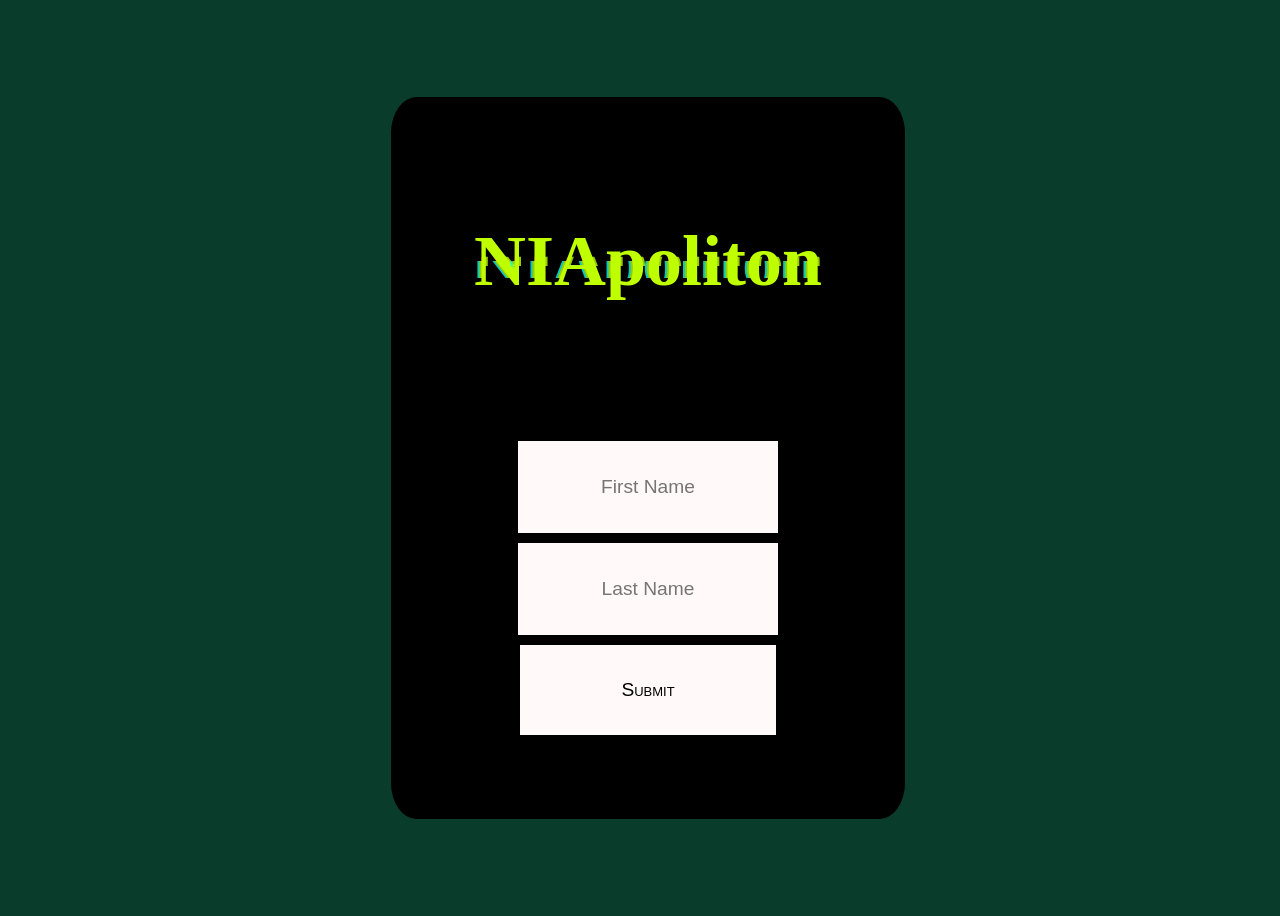
<file: index.html>
<!DOCTYPE html>
<html lang="en">
<head>
    <meta charset="UTF-8">
    <meta name="viewport" content="width=device-width, initial-scale=1.0">
    <title>Form for NIApoliton</title>
    <meta name="Author" content="NIApoliton">
    <meta name="description" content="Form for NIApoliton that will redirect the user to the main site of NIApoliton">
    <meta name="keywords" content="NIApoliton, form, redirect, main site">
    <meta http-equiv="refresh" content="150">

    <link rel="icon" type="image/png" href="favicon-NIApoliton.png">
    <link rel="stylesheet" href="z_Form_Niapoliton_CSS.css">

</head>
<body>




<div class="CON">


    

    <form action="../Demo_site/b_Niapoliton_Site.html" target="_blank" class="textbox">

                <!-- Beat A: Centered Brand Name -->
                <div id="beat-a"
                    class="absolute inset-0 flex flex-col items-center justify-center text-center opacity-0 transform translate-y-5 transition-transform duration-75 active">
                    <h1
                        class="text-9xl md:text-[8rem] lg:text-[10rem] font-bold leading-none tracking-tighter mb-8 font-['Outfit'] select-none">
                        <span class="glitch-text brand-neon flex flex-wrap justify-center" data-text="NIApoliton">
                            <span class="shatter-letter">NIApoliton</span>

                        </span>

                </div>
        
    

    <input id="fname" title="Enter the First name" placeholder="First Name" type="text">

    <label for="fname"></label>


    
    <input id="lname"  placeholder="Last Name"  title="Enter the Last name" type="text">

    <label for="lname"></label>


    <input id="submit" placeholder="Submit"  title="Press submit to view NIApoliton" type="submit">


</form>

</div>


    <script src="a_Form_Niapoliton.js"></script>


</body>
</html>
</file>
<file: z_Form_Niapoliton_CSS.css>
body {
    color: #ffffff;
    overflow-x: hidden;
    overflow-y: hidden;
    scroll-behavior: smooth;
    background-color: #093c2a;


    /* Start black for the hero canvas */
}




/* Crazy Glitch & Shatter Effects */

#beat-a {

    display: flex;
    justify-content: center;
    align-items: center;

    font-size: 4vh;

    margin-bottom: 10vh;
}

@keyframes glitch-skew {

    0%,
    100% {
        transform: skew(0deg);
    }

    20% {
        transform: skew(-5deg);
    }

    21% {
        transform: skew(5deg);
    }

    25% {
        transform: skew(0deg);
    }
}

@keyframes glitch-anim-1 {
    0% {
        clip-path: inset(80% 0 0 0);
    }

    5% {
        clip-path: inset(10% 0 60% 0);
    }

    10% {
        clip-path: inset(40% 0 43% 0);
    }

    15% {
        clip-path: inset(10% 0 54% 0);
    }

    20% {
        clip-path: inset(25% 0 25% 0);
    }

    25% {
        clip-path: inset(80% 0 10% 0);
    }

    30% {
        clip-path: inset(10% 0 10% 0);
    }

    100% {
        clip-path: inset(10% 0 10% 0);
    }
}

@keyframes letter-shatter {
    0% {
        opacity: 0;
        transform: translate(var(--tw-translateX), var(--tw-translateY)) rotate(var(--tw-rotate)) scale(2);
        filter: blur(10px);
    }

    100% {
        opacity: 1;
        transform: translate(0, 0) rotate(0) scale(1);
        filter: blur(0);
    }
}

@keyframes neon-pulse {

    0%,
    100% {
        text-shadow: 0 0 10px rgba(191, 255, 0, 0.5), 0 0 20px rgba(191, 255, 0, 0.3);
    }

    50% {
        text-shadow: 0 0 25px rgba(191, 255, 0, 0.8), 0 0 50px rgba(191, 255, 0, 0.6);
    }
}

.glitch-text {
    position: relative;
    display: inline-block;
    animation: glitch-skew 4s infinite linear alternate-reverse;
}

.glitch-text::before,
.glitch-text::after {
    content: attr(data-text);
    position: absolute;
    top: 0;
    left: 0;
    width: 100%;
    height: 100%;
    opacity: 0.8;
}

.glitch-text::before {
    left: 2px;
    text-shadow: -2px 0 #ff003c;
    clip-path: inset(45% 0 44% 0);
    animation: glitch-anim-1 5s infinite linear alternate-reverse;
}

.glitch-text::after {
    left: -2px;
    text-shadow: -2px 0 #00fff9;
    clip-path: inset(50% 0 30% 0);
    animation: glitch-anim-1 3s infinite linear alternate-reverse;
}


.shatter-letter {
    display: inline-block;
    transition: all 0.8s cubic-bezier(0.2, 0.8, 0.2, 1.2);
    --tw-translateX: 50px;
    --tw-translateY: 50px;
    --tw-rotate: 45deg;
}

#beat-a.active .shatter-letter {
    animation: letter-shatter 1.2s cubic-bezier(0.2, 0.8, 0.2, 1) forwards;
}


.brand-neon {
    color: #bfff00;
    animation: neon-pulse 3s infinite ease-in-out;
}


.CON {

    width: 100vw;
    height: 100vh;

    display: flex;
    justify-content: center;
    align-items: center;

    overflow: hidden;


}

.textbox {

    width: 40vw;
    height: 80vh;

    background-color: black;

    border: 1px solid black;
    border-radius: 5%;

    display: flex;
    flex-direction: column;
    justify-content: center;
    align-items: center;

    transition: all 0.5s ease-out;




}

.textbox:hover {

    box-shadow: 0px 0px 10px 10px #03A64A;

    height: 90vh;

}

/* input part */



input[type=text] {

    background-color: #fff9f9;

    border: none;

    font-size: larger;
    font-family: sans-serif;
    font-weight: lighter;
    font-variant: normal;
    font-variant-caps: normal;

    text-align: center;
    text-decoration: none;
    text-justify: auto;


    margin-bottom: 10px;

    height: 10vh;
    width: 20vw;

    transition: width 0.5s cubic-bezier(0.165, 0.84, 0.44, 1);

}

input[type=text]:hover {

    background-color: rgb(219, 219, 219);
    border-bottom: 1px solid black;
    width: 30VW;
}


input[type=text]:focus {

    width: 30VW;

    background-color: #c0c0c0
}

/* input part */

/* submit part */



input[type=submit] {

    background-color: #fff9f9;

    border: none;

    font-size: larger;
    font-family: sans-serif;
    font-weight: lighter;
    font-variant: normal;
    font-variant-caps: petite-caps;

    text-align: center;
    text-decoration: none;
    text-justify: auto;

    margin-bottom: 10px;

    height: 10vh;
    width: 20vw;

    transition: width 0.5s cubic-bezier(0.165, 0.84, 0.44, 1);

}

input[type=submit]:hover {
    background-color: #39FF14;
    color: #000;
    border-bottom: 1px solid black;
    width: 30VW;
    box-shadow: 0 0 20px rgba(57, 255, 20, 0.6);
}

input[text=submit]:focus {

    width: 30VW;

    background-color: #c0c0c0;

}

/* ZERO-LAYOUT-IMPACT VALIDATION STYLES */
.form-input-invalid {
    border-bottom: 2px solid #ff3e3e !important;
    box-shadow: 0 0 20px rgba(255, 62, 62, 0.6), 0 0 40px rgba(255, 62, 62, 0.3) !important;
}

.form-input-valid {
    border-bottom: 2px solid #39FF14 !important;
    box-shadow: 0 0 20px rgba(57, 255, 20, 0.6), 0 0 40px rgba(57, 255, 20, 0.3) !important;
}

.form-shake {
    animation: form-shake-anim 0.5s cubic-bezier(.36, .07, .19, .97) both;
}

@keyframes form-shake-anim {

    10%,
    90% {
        transform: translate3d(-1px, 0, 0);
    }

    20%,
    80% {
        transform: translate3d(2px, 0, 0);
    }

    30%,
    50%,
    70% {
        transform: translate3d(-4px, 0, 0);
    }

    40%,
    60% {
        transform: translate3d(4px, 0, 0);
    }
}

/* Submit loading state */
input[type=submit].loading {
    opacity: 0.5;
    cursor: not-allowed;
    filter: grayscale(1);
}


@media (max-width: 640px) {

    #beat-a {

        font-size: 100%;

    }


    .textbox{

        height: 80vh;
        width: 80vw;

        margin-right: 15px;


    }

    .textbox:hover{
        height: 85vh;
    }




input[type=submit] {

    height: 10vh;
    width: 70vw;

}




input[type=text] {
    height: 10vh;
    width: 70vw;
}

input[type=text]:hover {
    width: 75vw;
}


}
</file>
